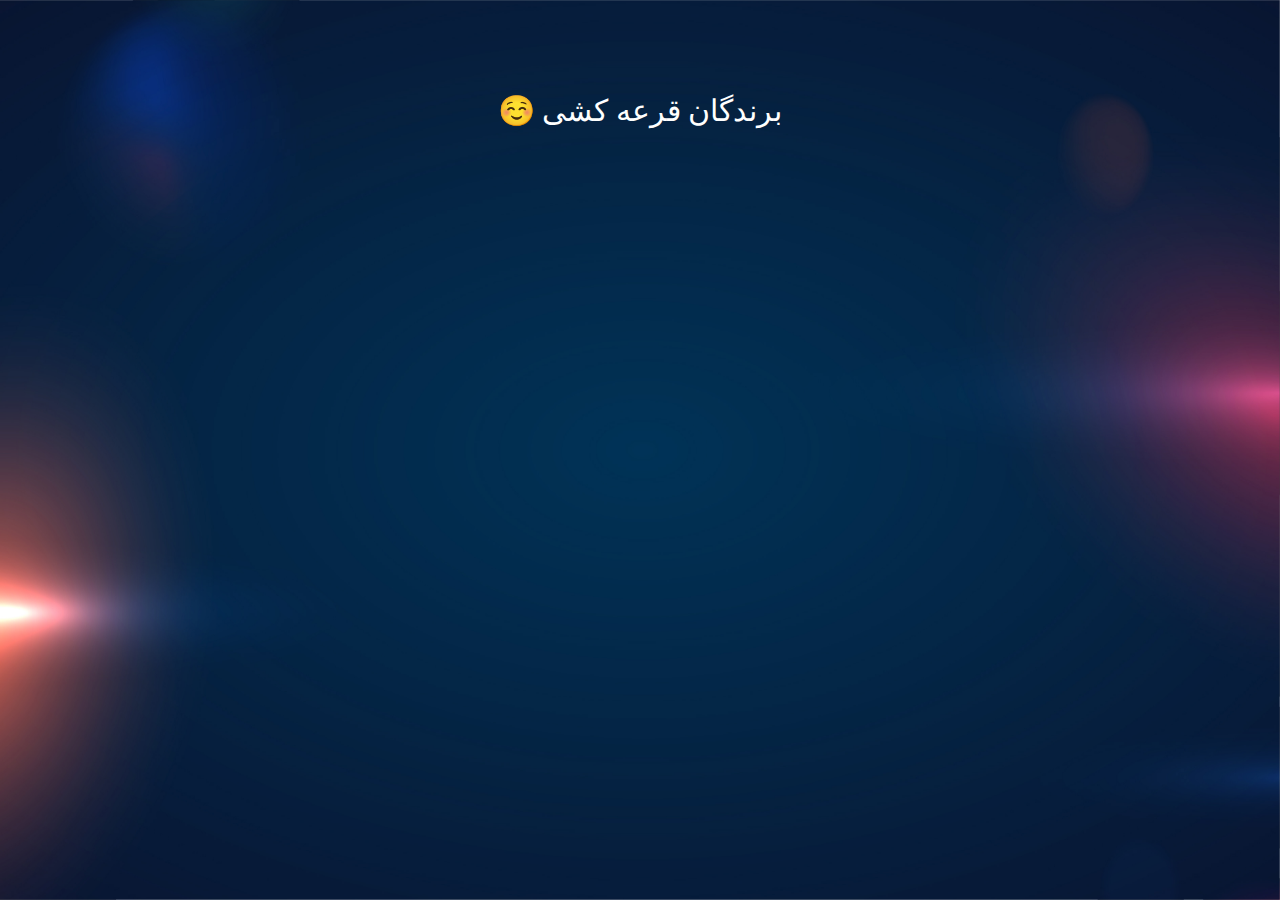
<file: result.html>
<!DOCTYPE html>
<head>
    <title>قرعه کشی آنلاین باشگاه تخفیفان - برندگان قرعه کشی</title>
    <link rel="stylesheet" type="text/css" href="css/result.css">
    <link rel="stylesheet" type="text/css" href="css/reset.css">
    <link rel="stylesheet" type="text/css" href="css/wall.css">
</head>
<body>
<div id="main" class="wall">
    <div class="result-title">☺️ برندگان قرعه کشی</div>
    <div class="result-list" v-for="result in results">
        <div v-for="item in result">
            {{item}}
        </div>
    </div>
</div>
<script type="text/javascript" src="js/vue.js"></script>
<script type="text/javascript">
    new Vue({
        el: '#main',
        data: {
            results: []
        },
        mounted () {
            let vm = this
            let locals = window.localStorage
            let str_results = []
            for(let i = 0; i<localStorage.length; i++){
                if (localStorage.key(i) !== 'choosed') {
                    str_results.push(localStorage.getItem(localStorage.key(i)))
                }
            }
            let results = []
            for(let nameList of str_results) {
                let temp = JSON.parse(nameList)
                temp = temp.map(item => {return item.replace('<br/>', ' ')})
                results.push(temp)
            }
            results = results.sort((x, y) => { return x.length - y.length;})
            this.results = results
        },
    })
</script>
</body>
</html>
</file>
<file: css/result.css>
.wall { 
    overflow: scroll;
    background-repeat: repeat;
}
::-webkit-scrollbar {
    display: none;
}
body, html {
    width: 100%;
    height: 100%;
}
.mask {
    -webkit-filter:blur(5px);
    filter:blur(5px);
}
#main {
    -webkit-transition: all 1s;
    transition: all 1s;
}
.result-list {
    text-align: center;
    color: #4de7c8;
    font-size: 30px;
    line-height: 50px;
    margin-top: 50px;
    margin-bottom: 50px;
    font-family: 'iransans';
}
.result-title {
    text-align: center;
    color: #ffffff;
    font-size: 30px;
    margin-top: 100px;
    font-family: 'iransans';
}
</file>
<file: css/wall.css>
@font-face {
    font-family: "iransans" !important;
    src: url("css/iransans-web.ttf") !important;
  }
  * {
    font-family: "iransans" !important;
  }
html, body {width: 100%; height: 100%;}
.wall {width: 100%; height: 100%;
    background-image: url(../img/icon-wall.jpg);
    overflow: hidden;
    background-color: #121936;
    background-size: 100% 100% ;
    background-position: center center;
    background-repeat: no-repeat;}
.photos-wall {width:100%; height:100%;}
.messages {width: 30%;  float: left;  position: relative; top: 52px; left: 0}
</file>
